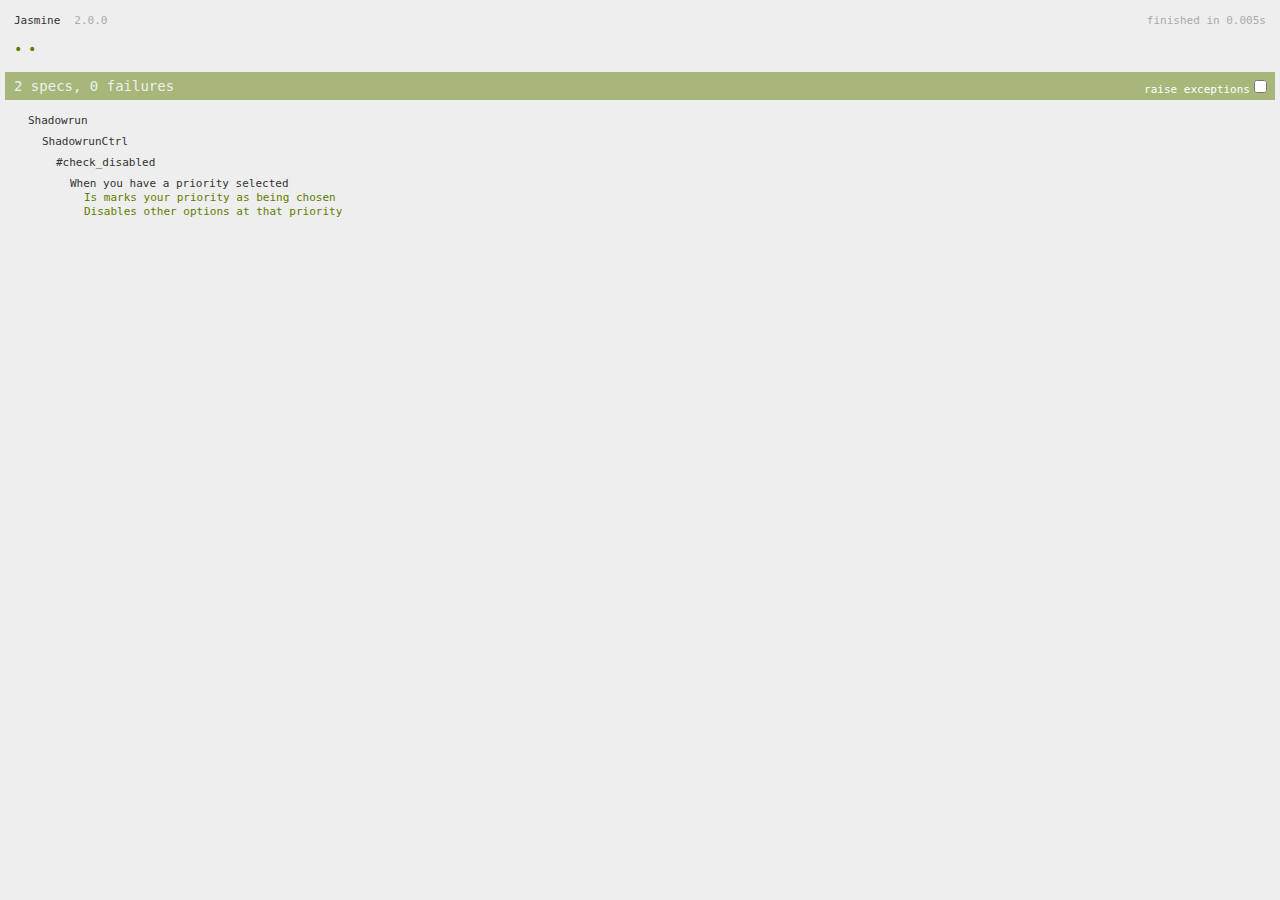
<file: SpecRunner.html>
<!DOCTYPE HTML>
<html>
<head>
  <meta http-equiv="Content-Type" content="text/html; charset=UTF-8">
  <title>Jasmine Spec Runner v2.0.0</title>

  <link rel="shortcut icon" type="image/png" href="lib/jasmine-2.0.0/jasmine_favicon.png">
  <link rel="stylesheet" type="text/css" href="lib/jasmine-2.0.0/jasmine.css">

  <script type="text/javascript" src="lib/jasmine-2.0.0/jasmine.js"></script>
  <script type="text/javascript" src="lib/jasmine-2.0.0/jasmine-html.js"></script>
  <script type="text/javascript" src="lib/jasmine-2.0.0/boot.js"></script>

  <script type="text/javascript" src="lib/jquery-2.1.0.min.js"></script>
  <script type="text/javascript" src="lib/angular.min.js"></script>
  <script type="text/javascript" src="lib/angular-mocks.js"></script>
  <script type="text/javascript" src="lib/angular-resource.min.js"></script>
  <script type="text/javascript" src="lib/angular-sanitize.min.js"></script>

  <!-- include source files here... -->
  <script type="text/javascript" src="Shadowrun.js"></script>

  <!-- include spec files here... -->
  <script type="text/javascript" src="spec/Shadowrun.js"></script>

</head>

<body>
</body>
</html>
</file>
<file: lib/jasmine-2.0.0/jasmine.css>
body { background-color: #eeeeee; padding: 0; margin: 5px; overflow-y: scroll; }

.html-reporter { font-size: 11px; font-family: Monaco, "Lucida Console", monospace; line-height: 14px; color: #333333; }
.html-reporter a { text-decoration: none; }
.html-reporter a:hover { text-decoration: underline; }
.html-reporter p, .html-reporter h1, .html-reporter h2, .html-reporter h3, .html-reporter h4, .html-reporter h5, .html-reporter h6 { margin: 0; line-height: 14px; }
.html-reporter .banner, .html-reporter .symbol-summary, .html-reporter .summary, .html-reporter .result-message, .html-reporter .spec .description, .html-reporter .spec-detail .description, .html-reporter .alert .bar, .html-reporter .stack-trace { padding-left: 9px; padding-right: 9px; }
.html-reporter .banner .version { margin-left: 14px; }
.html-reporter #jasmine_content { position: fixed; right: 100%; }
.html-reporter .version { color: #aaaaaa; }
.html-reporter .banner { margin-top: 14px; }
.html-reporter .duration { color: #aaaaaa; float: right; }
.html-reporter .symbol-summary { overflow: hidden; *zoom: 1; margin: 14px 0; }
.html-reporter .symbol-summary li { display: inline-block; height: 8px; width: 14px; font-size: 16px; }
.html-reporter .symbol-summary li.passed { font-size: 14px; }
.html-reporter .symbol-summary li.passed:before { color: #5e7d00; content: "\02022"; }
.html-reporter .symbol-summary li.failed { line-height: 9px; }
.html-reporter .symbol-summary li.failed:before { color: #b03911; content: "x"; font-weight: bold; margin-left: -1px; }
.html-reporter .symbol-summary li.disabled { font-size: 14px; }
.html-reporter .symbol-summary li.disabled:before { color: #bababa; content: "\02022"; }
.html-reporter .symbol-summary li.pending { line-height: 17px; }
.html-reporter .symbol-summary li.pending:before { color: #ba9d37; content: "*"; }
.html-reporter .exceptions { color: #fff; float: right; margin-top: 5px; margin-right: 5px; }
.html-reporter .bar { line-height: 28px; font-size: 14px; display: block; color: #eee; }
.html-reporter .bar.failed { background-color: #b03911; }
.html-reporter .bar.passed { background-color: #a6b779; }
.html-reporter .bar.skipped { background-color: #bababa; }
.html-reporter .bar.menu { background-color: #fff; color: #aaaaaa; }
.html-reporter .bar.menu a { color: #333333; }
.html-reporter .bar a { color: white; }
.html-reporter.spec-list .bar.menu.failure-list, .html-reporter.spec-list .results .failures { display: none; }
.html-reporter.failure-list .bar.menu.spec-list, .html-reporter.failure-list .summary { display: none; }
.html-reporter .running-alert { background-color: #666666; }
.html-reporter .results { margin-top: 14px; }
.html-reporter.showDetails .summaryMenuItem { font-weight: normal; text-decoration: inherit; }
.html-reporter.showDetails .summaryMenuItem:hover { text-decoration: underline; }
.html-reporter.showDetails .detailsMenuItem { font-weight: bold; text-decoration: underline; }
.html-reporter.showDetails .summary { display: none; }
.html-reporter.showDetails #details { display: block; }
.html-reporter .summaryMenuItem { font-weight: bold; text-decoration: underline; }
.html-reporter .summary { margin-top: 14px; }
.html-reporter .summary ul { list-style-type: none; margin-left: 14px; padding-top: 0; padding-left: 0; }
.html-reporter .summary ul.suite { margin-top: 7px; margin-bottom: 7px; }
.html-reporter .summary li.passed a { color: #5e7d00; }
.html-reporter .summary li.failed a { color: #b03911; }
.html-reporter .summary li.pending a { color: #ba9d37; }
.html-reporter .description + .suite { margin-top: 0; }
.html-reporter .suite { margin-top: 14px; }
.html-reporter .suite a { color: #333333; }
.html-reporter .failures .spec-detail { margin-bottom: 28px; }
.html-reporter .failures .spec-detail .description { background-color: #b03911; }
.html-reporter .failures .spec-detail .description a { color: white; }
.html-reporter .result-message { padding-top: 14px; color: #333333; white-space: pre; }
.html-reporter .result-message span.result { display: block; }
.html-reporter .stack-trace { margin: 5px 0 0 0; max-height: 224px; overflow: auto; line-height: 18px; color: #666666; border: 1px solid #ddd; background: white; white-space: pre; }
</file>
